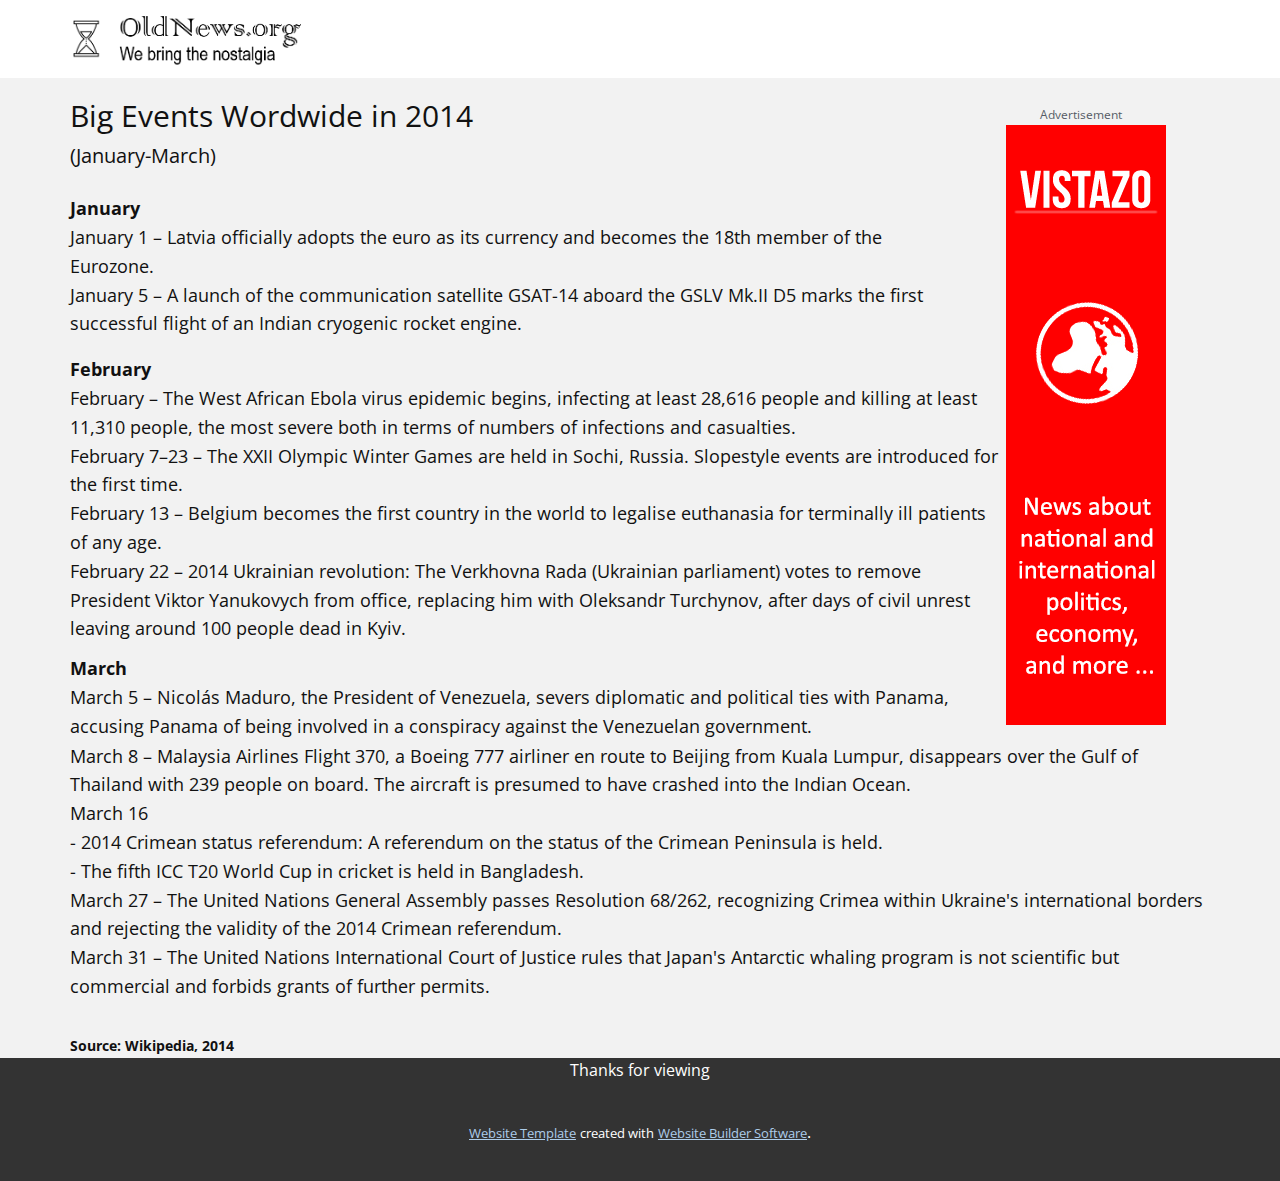
<file: site10/index.html>
<!DOCTYPE html>
<html style="font-size: 16px;">
  <head>
    <meta name="viewport" content="width=device-width, initial-scale=1.0">
    <meta charset="utf-8">
    <meta name="keywords" content="INTUITIVE">
    <meta name="description" content="">
    <meta name="page_type" content="np-template-header-footer-from-plugin">
    <title>Situation 10</title>
    <link rel="stylesheet" href="nicepage.css" media="screen">
<link rel="stylesheet" href="Situation-10.css" media="screen">
    <script class="u-script" type="text/javascript" src="jquery.js" defer=""></script>
    <script class="u-script" type="text/javascript" src="nicepage.js" defer=""></script>
    <meta name="generator" content="Nicepage 3.3.3, nicepage.com">
    <link id="u-theme-google-font" rel="stylesheet" href="https://fonts.googleapis.com/css?family=Roboto:100,100i,300,300i,400,400i,500,500i,700,700i,900,900i|Open+Sans:300,300i,400,400i,600,600i,700,700i,800,800i">
    
    
    
    <script type="application/ld+json">{
		"@context": "http://schema.org",
		"@type": "Organization",
		"name": "",
		"url": "index.html"
}</script>
    <meta property="og:title" content="Situation 10">
    <meta property="og:type" content="website">
    <meta name="theme-color" content="#478ac9">
    <link rel="canonical" href="index.html">
    <meta property="og:url" content="index.html">
  </head>
  <body data-home-page="Situation-10.html" data-home-page-title="Situation 10" class="u-body"><header class="u-clearfix u-header u-white u-header" id="sec-0cfb"><div class="u-clearfix u-sheet u-sheet-1">
        <img src="images/11.png" alt="" class="u-expanded-height u-image u-image-default u-image-1" data-image-width="1259" data-image-height="173">
      </div></header>
    <section class="u-clearfix u-grey-5 u-section-1" id="sec-c8c6">
      <div class="u-clearfix u-sheet u-valign-bottom-lg u-valign-bottom-md u-valign-bottom-sm u-valign-bottom-xs u-sheet-1">
        <p class="u-small-text u-text u-text-font u-text-palette-5-dark-2 u-text-variant u-text-1">Advertisement</p>
        <p class="u-text u-text-2">
          <span style="font-size: 1.875rem;">Big Events Wordwide in 2014</span>&nbsp;<span style="font-weight: 400; font-size: 1.25rem;">
            <br>(January-March)&nbsp;
          </span>
          <span style="font-size: 0.625rem;"></span>
          <br>
        </p>
        <img src="images/6.wide-skyscraper-red-gif.gif" alt="" class="u-image u-image-default u-image-1">
        <p class="u-text u-text-3">
          <span style="font-weight: 700;">January&nbsp;</span>
          <br>January 1 – Latvia officially adopts the
euro as its currency and becomes the 18th member of the Eurozone.&nbsp;<br>January 5 – A launch of the communication
satellite GSAT-14 aboard the GSLV Mk.II D5 marks the first successful flight of
an Indian cryogenic rocket engine.
&nbsp;&nbsp;<br>
        </p>
        <p class="u-text u-text-4">
          <span style="font-weight: 700;">February&nbsp;</span>
          <br>February – The West African Ebola virus epidemic begins, infecting at least 28,616 people and killing at least 11,310 people, the most severe both in terms of numbers of infections and casualties.&nbsp;<br>February 7–23 – The XXII Olympic Winter Games are held in Sochi, Russia. Slopestyle events are introduced for the first time.&nbsp;<br>February 13 – Belgium becomes the first country in the world to legalise euthanasia for terminally ill patients of any age.&nbsp;<br>February 22 – 2014 Ukrainian revolution: The Verkhovna Rada (Ukrainian parliament) votes to remove President Viktor Yanukovych from office, replacing him with Oleksandr Turchynov, after days of civil unrest leaving around 100 people dead in Kyiv.&nbsp; &nbsp;<br>
        </p>
        <p class="u-text u-text-5">
          <span style="font-weight: 700;">March&nbsp;</span>
          <br>March 5 – Nicolás Maduro, the President of Venezuela, severs diplomatic and political ties with Panama, accusing Panama of being involved in a conspiracy against the Venezuelan government.&nbsp;
        </p>
      </div>
    </section>
    <section class="u-clearfix u-grey-5 u-section-2" id="sec-6941">
      <div class="u-clearfix u-sheet u-valign-middle-md u-valign-middle-sm u-valign-middle-xs u-sheet-1">
        <p class="u-text u-text-1">March 8 – Malaysia Airlines Flight 370, a Boeing 777 airliner en route to Beijing from Kuala Lumpur, disappears over the Gulf of Thailand with 239 people on board. The aircraft is presumed to have crashed into the Indian Ocean.&nbsp;<br>March 16&nbsp;<br>- 2014 Crimean status referendum: A referendum on the status of the Crimean Peninsula is held.&nbsp;<br>- The fifth ICC T20 World Cup in cricket is held in Bangladesh.&nbsp;<br>March 27 – The United Nations General Assembly passes Resolution 68/262, recognizing Crimea within Ukraine's international borders and rejecting the validity of the 2014 Crimean referendum.&nbsp;<br>March 31 – The United Nations International Court of Justice rules that Japan's Antarctic whaling program is not scientific but commercial and forbids grants of further permits.&nbsp;<br>
          <br>
          <span style="font-weight: 700; font-size: 0.875rem;">Source: Wikipedia, 2014 </span>
        </p>
      </div>
    </section>
    
    
    <footer class="u-align-left u-clearfix u-footer u-grey-80 u-footer" id="sec-8908"><div class="u-clearfix u-sheet u-sheet-1">
        <p class="u-align-center u-text u-text-default u-text-1">Thanks for viewing</p>
      </div></footer>
    <section class="u-backlink u-clearfix u-grey-80">
      <a class="u-link" href="https://nicepage.com/website-templates" target="_blank">
        <span>Website Template</span>
      </a>
      <p class="u-text">
        <span>created with</span>
      </p>
      <a class="u-link" href="https://nicepage.com/" target="_blank">
        <span>Website Builder Software</span>
      </a>. 
    </section>
  </body>
</html>
</file>
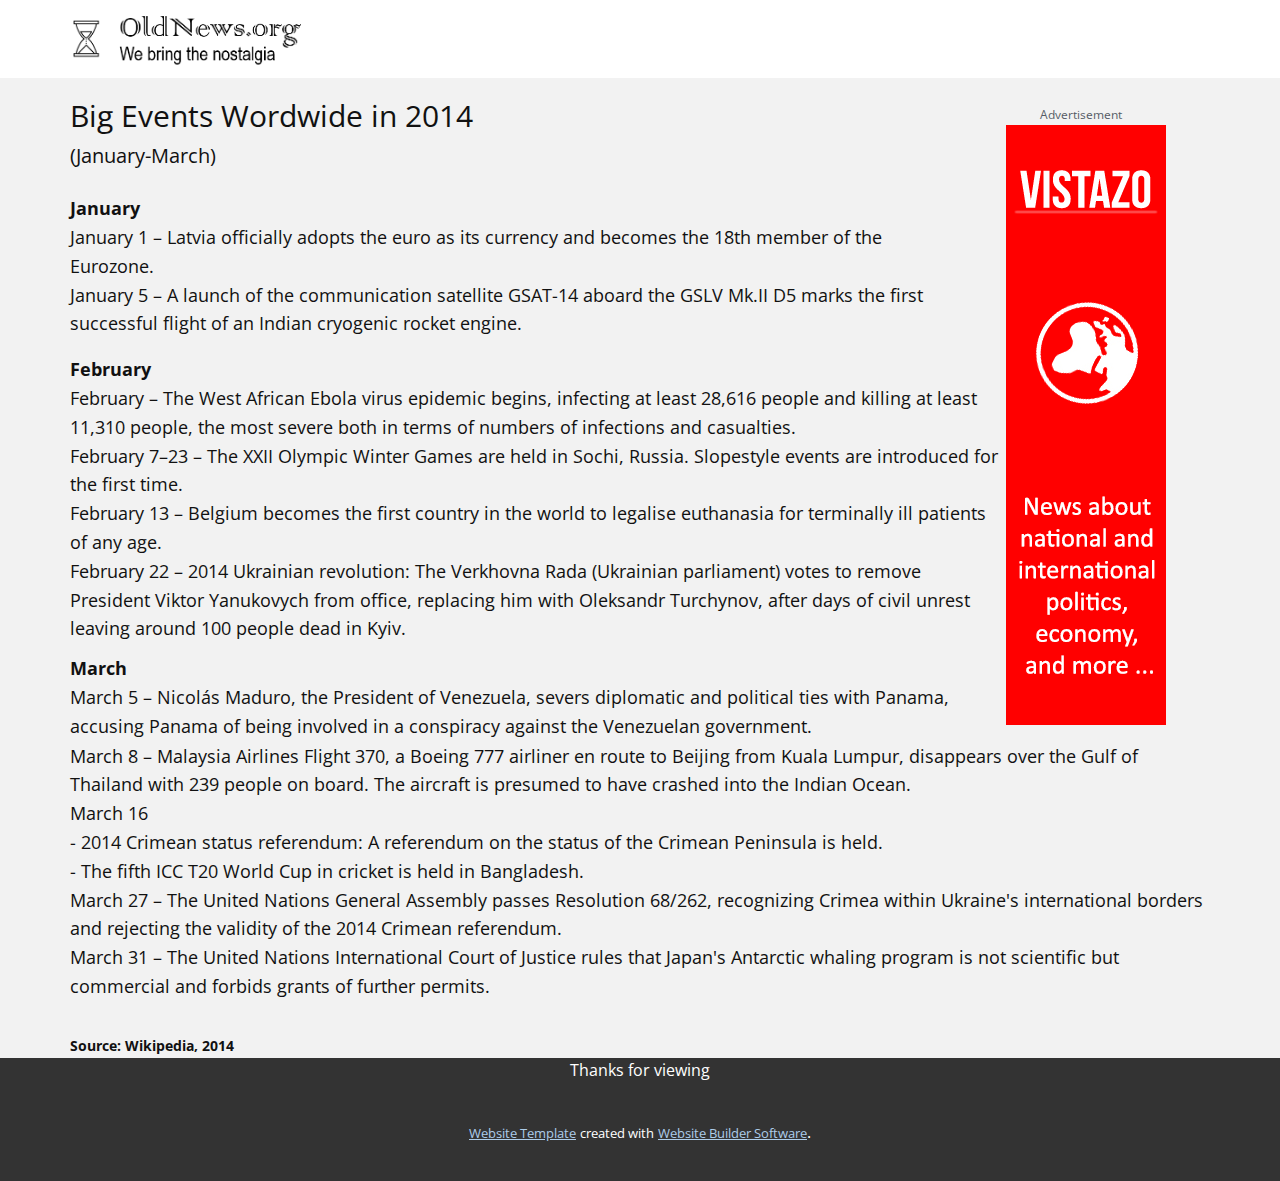
<file: site10/Situation-10.html>
<!DOCTYPE html>
<html style="font-size: 16px;">
  <head>
    <meta name="viewport" content="width=device-width, initial-scale=1.0">
    <meta charset="utf-8">
    <meta name="keywords" content="INTUITIVE">
    <meta name="description" content="">
    <meta name="page_type" content="np-template-header-footer-from-plugin">
    <title>Situation 10</title>
    <link rel="stylesheet" href="nicepage.css" media="screen">
<link rel="stylesheet" href="Situation-10.css" media="screen">
    <script class="u-script" type="text/javascript" src="jquery.js" defer=""></script>
    <script class="u-script" type="text/javascript" src="nicepage.js" defer=""></script>
    <meta name="generator" content="Nicepage 3.3.3, nicepage.com">
    <link id="u-theme-google-font" rel="stylesheet" href="https://fonts.googleapis.com/css?family=Roboto:100,100i,300,300i,400,400i,500,500i,700,700i,900,900i|Open+Sans:300,300i,400,400i,600,600i,700,700i,800,800i">
    
    
    
    <script type="application/ld+json">{
		"@context": "http://schema.org",
		"@type": "Organization",
		"name": "",
		"url": "index.html"
}</script>
    <meta property="og:title" content="Situation 10">
    <meta property="og:type" content="website">
    <meta name="theme-color" content="#478ac9">
    <link rel="canonical" href="index.html">
    <meta property="og:url" content="index.html">
  </head>
  <body class="u-body"><header class="u-clearfix u-header u-white u-header" id="sec-0cfb"><div class="u-clearfix u-sheet u-sheet-1">
        <img src="images/11.png" alt="" class="u-expanded-height u-image u-image-default u-image-1" data-image-width="1259" data-image-height="173">
      </div></header>
    <section class="u-clearfix u-grey-5 u-section-1" id="sec-c8c6">
      <div class="u-clearfix u-sheet u-valign-bottom-lg u-valign-bottom-md u-valign-bottom-sm u-valign-bottom-xs u-sheet-1">
        <p class="u-small-text u-text u-text-font u-text-palette-5-dark-2 u-text-variant u-text-1">Advertisement</p>
        <p class="u-text u-text-2">
          <span style="font-size: 1.875rem;">Big Events Wordwide in 2014</span>&nbsp;<span style="font-weight: 400; font-size: 1.25rem;">
            <br>(January-March)&nbsp;
          </span>
          <span style="font-size: 0.625rem;"></span>
          <br>
        </p>
        <img src="images/6.wide-skyscraper-red-gif.gif" alt="" class="u-image u-image-default u-image-1">
        <p class="u-text u-text-3">
          <span style="font-weight: 700;">January&nbsp;</span>
          <br>January 1 – Latvia officially adopts the
euro as its currency and becomes the 18th member of the Eurozone.&nbsp;<br>January 5 – A launch of the communication
satellite GSAT-14 aboard the GSLV Mk.II D5 marks the first successful flight of
an Indian cryogenic rocket engine.
&nbsp;&nbsp;<br>
        </p>
        <p class="u-text u-text-4">
          <span style="font-weight: 700;">February&nbsp;</span>
          <br>February – The West African Ebola virus epidemic begins, infecting at least 28,616 people and killing at least 11,310 people, the most severe both in terms of numbers of infections and casualties.&nbsp;<br>February 7–23 – The XXII Olympic Winter Games are held in Sochi, Russia. Slopestyle events are introduced for the first time.&nbsp;<br>February 13 – Belgium becomes the first country in the world to legalise euthanasia for terminally ill patients of any age.&nbsp;<br>February 22 – 2014 Ukrainian revolution: The Verkhovna Rada (Ukrainian parliament) votes to remove President Viktor Yanukovych from office, replacing him with Oleksandr Turchynov, after days of civil unrest leaving around 100 people dead in Kyiv.&nbsp; &nbsp;<br>
        </p>
        <p class="u-text u-text-5">
          <span style="font-weight: 700;">March&nbsp;</span>
          <br>March 5 – Nicolás Maduro, the President of Venezuela, severs diplomatic and political ties with Panama, accusing Panama of being involved in a conspiracy against the Venezuelan government.&nbsp;
        </p>
      </div>
    </section>
    <section class="u-clearfix u-grey-5 u-section-2" id="sec-6941">
      <div class="u-clearfix u-sheet u-valign-middle-md u-valign-middle-sm u-valign-middle-xs u-sheet-1">
        <p class="u-text u-text-1">March 8 – Malaysia Airlines Flight 370, a Boeing 777 airliner en route to Beijing from Kuala Lumpur, disappears over the Gulf of Thailand with 239 people on board. The aircraft is presumed to have crashed into the Indian Ocean.&nbsp;<br>March 16&nbsp;<br>- 2014 Crimean status referendum: A referendum on the status of the Crimean Peninsula is held.&nbsp;<br>- The fifth ICC T20 World Cup in cricket is held in Bangladesh.&nbsp;<br>March 27 – The United Nations General Assembly passes Resolution 68/262, recognizing Crimea within Ukraine's international borders and rejecting the validity of the 2014 Crimean referendum.&nbsp;<br>March 31 – The United Nations International Court of Justice rules that Japan's Antarctic whaling program is not scientific but commercial and forbids grants of further permits.&nbsp;<br>
          <br>
          <span style="font-weight: 700; font-size: 0.875rem;">Source: Wikipedia, 2014 </span>
        </p>
      </div>
    </section>
    
    
    <footer class="u-align-left u-clearfix u-footer u-grey-80 u-footer" id="sec-8908"><div class="u-clearfix u-sheet u-sheet-1">
        <p class="u-align-center u-text u-text-default u-text-1">Thanks for viewing</p>
      </div></footer>
    <section class="u-backlink u-clearfix u-grey-80">
      <a class="u-link" href="https://nicepage.com/website-templates" target="_blank">
        <span>Website Template</span>
      </a>
      <p class="u-text">
        <span>created with</span>
      </p>
      <a class="u-link" href="https://nicepage.com/" target="_blank">
        <span>Website Builder Software</span>
      </a>. 
    </section>
  </body>
</html>
</file>
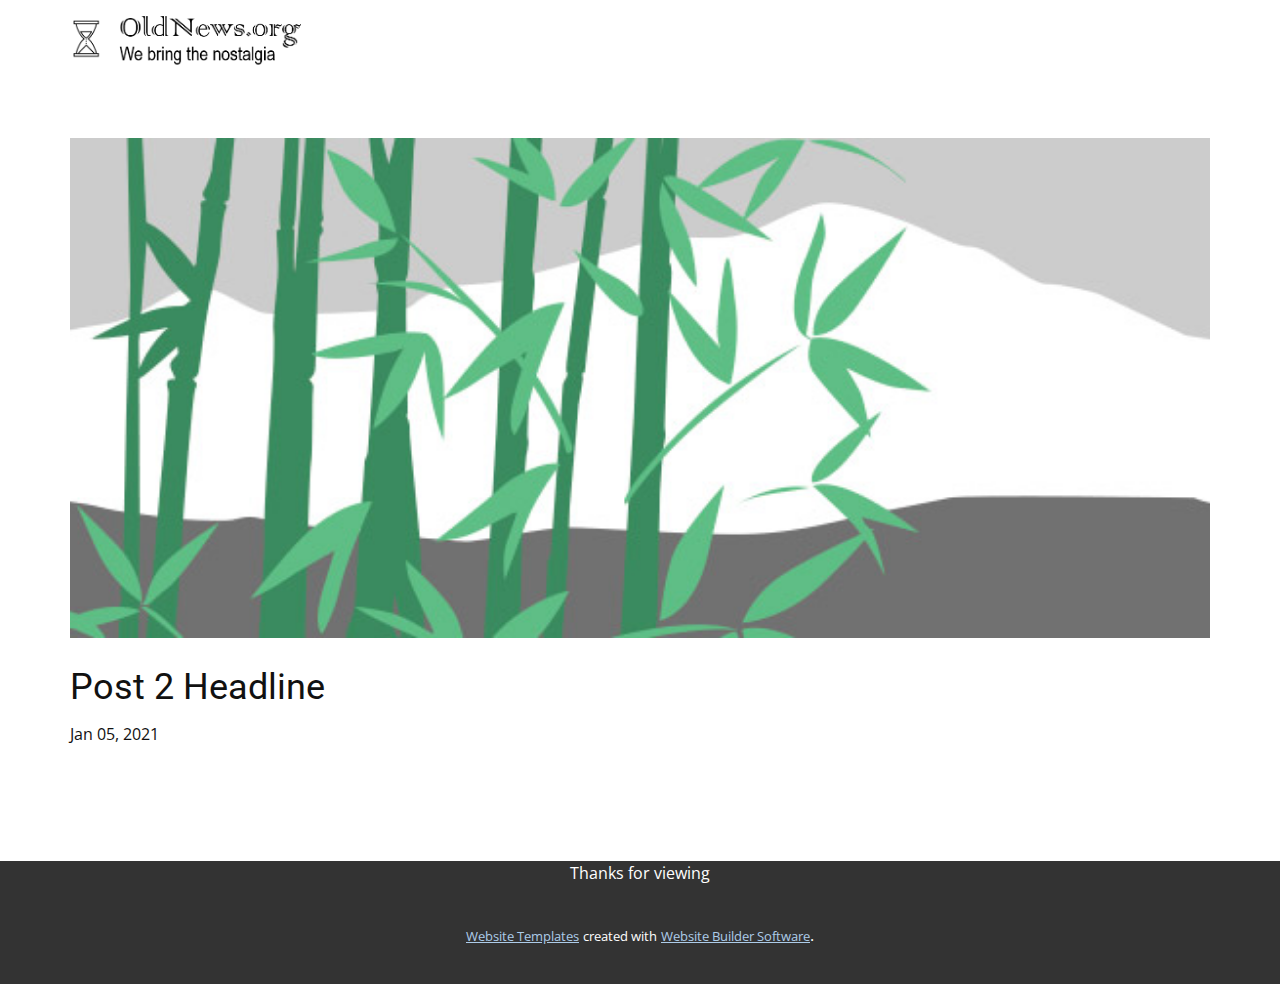
<file: site10/blog/post-1.html>
<!doctype html>
<html style="font-size: 16px;"><head>
    <meta name="viewport" content="width=device-width, initial-scale=1.0">
    <meta charset="utf-8">
    <meta name="keywords" content="Blog Post 1">
    <meta name="description" content="">
    <meta name="page_type" content="np-template-header-footer-from-plugin">
    <title>Post 2 Headline</title>
    <link rel="stylesheet" href="../nicepage.css" media="screen">
<link rel="stylesheet" href="../Post-Template.css" media="screen">
    <script class="u-script" type="text/javascript" src="../jquery.js" defer=""></script>
    <script class="u-script" type="text/javascript" src="../nicepage.js" defer=""></script>
    <meta name="generator" content="Nicepage 3.3.3, nicepage.com">
    <link id="u-theme-google-font" rel="stylesheet" href="https://fonts.googleapis.com/css?family=Roboto:100,100i,300,300i,400,400i,500,500i,700,700i,900,900i|Open+Sans:300,300i,400,400i,600,600i,700,700i,800,800i">
    
    
    <script type="application/ld+json">{
		"@context": "http://schema.org",
		"@type": "Organization",
		"name": "",
		"url": "index.html"
}</script>
    <meta property="og:title" content="Post Template">
    <meta property="og:type" content="website">
    <meta name="theme-color" content="#478ac9">
    <link rel="canonical" href="../index.html">
    <meta property="og:url" content="index.html">
  </head>
  <body class="u-body"><header class="u-clearfix u-header u-white u-header" id="sec-0cfb"><div class="u-clearfix u-sheet u-sheet-1">
        <img src="../images/11.png" alt="" class="u-expanded-height u-image u-image-default u-image-1" data-image-width="1259" data-image-height="173">
      </div></header>
    <section class="u-clearfix u-section-1" id="sec-3705">
      <div class="u-clearfix u-sheet u-sheet-1">
        <img src="../images/2.jpeg" alt="" class="u-blog-control u-expanded-width u-image u-image-default u-image-1" data-image-width="1080" data-image-height="1080">
        <h2 class="u-blog-control u-custom-font u-expanded-width u-heading-font u-text u-text-1">Post 2 Headline</h2>
        <div class="u-metadata u-metadata-1">
          <span class="u-meta-date u-meta-icon">Jan 05, 2021</span>
          
          
        </div>
        
      </div>
    </section>
    
    
    <footer class="u-align-left u-clearfix u-footer u-grey-80 u-footer" id="sec-8908"><div class="u-clearfix u-sheet u-sheet-1">
        <p class="u-align-center u-text u-text-default u-text-1">Thanks for viewing</p>
      </div></footer>
    <section class="u-backlink u-clearfix u-grey-80">
      <a class="u-link" href="https://nicepage.com/website-templates" target="_blank">
        <span>Website Templates</span>
      </a>
      <p class="u-text">
        <span>created with</span>
      </p>
      <a class="u-link" href="https://nicepage.com/" target="_blank">
        <span>Website Builder Software</span>
      </a>. 
    </section>
  
</body></html>
</file>
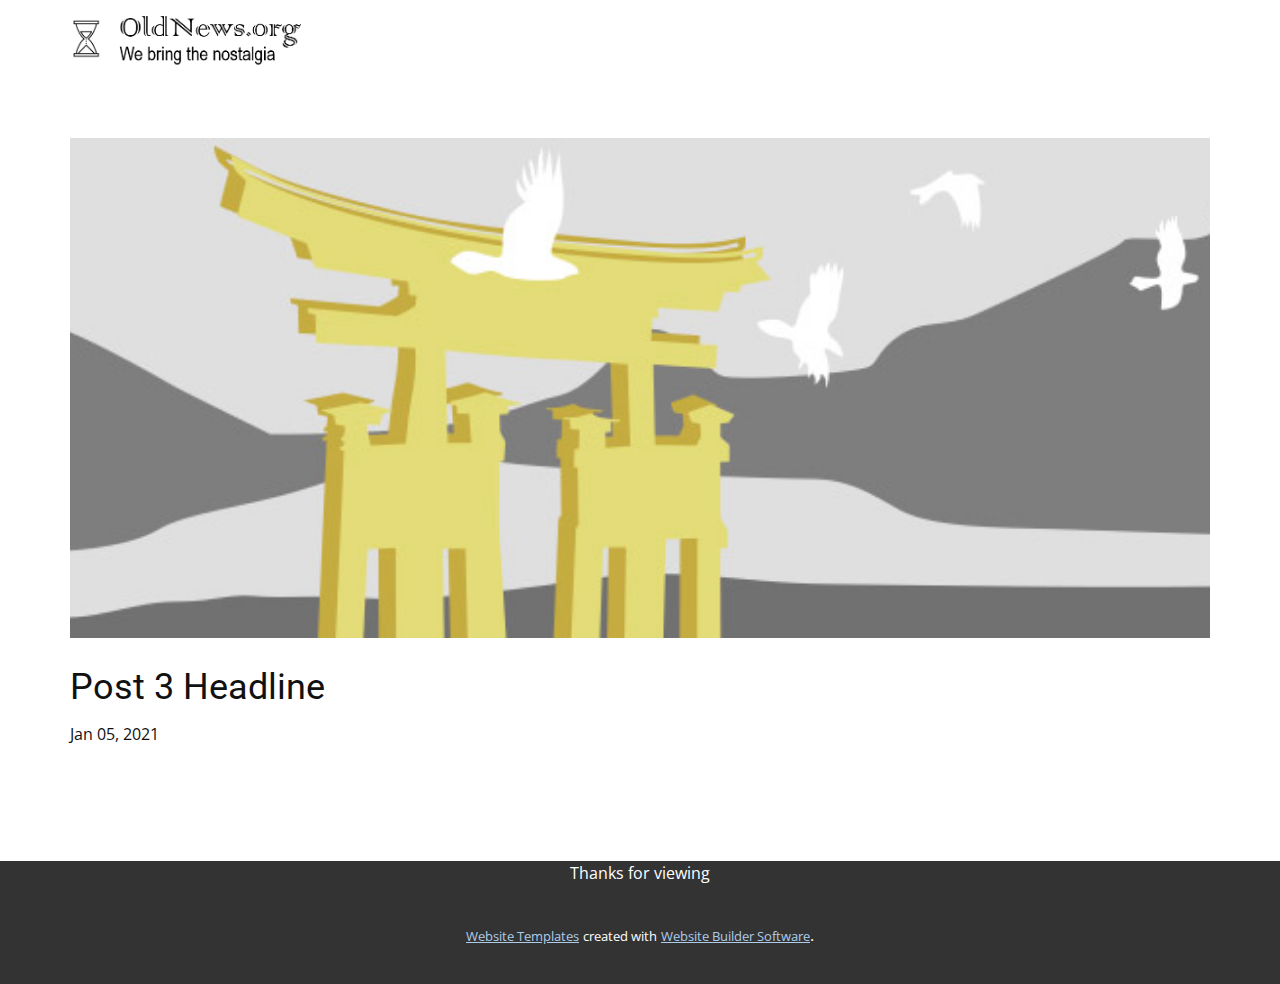
<file: site10/blog/post-2.html>
<!doctype html>
<html style="font-size: 16px;"><head>
    <meta name="viewport" content="width=device-width, initial-scale=1.0">
    <meta charset="utf-8">
    <meta name="keywords" content="Blog Post 1">
    <meta name="description" content="">
    <meta name="page_type" content="np-template-header-footer-from-plugin">
    <title>Post 3 Headline</title>
    <link rel="stylesheet" href="../nicepage.css" media="screen">
<link rel="stylesheet" href="../Post-Template.css" media="screen">
    <script class="u-script" type="text/javascript" src="../jquery.js" defer=""></script>
    <script class="u-script" type="text/javascript" src="../nicepage.js" defer=""></script>
    <meta name="generator" content="Nicepage 3.3.3, nicepage.com">
    <link id="u-theme-google-font" rel="stylesheet" href="https://fonts.googleapis.com/css?family=Roboto:100,100i,300,300i,400,400i,500,500i,700,700i,900,900i|Open+Sans:300,300i,400,400i,600,600i,700,700i,800,800i">
    
    
    <script type="application/ld+json">{
		"@context": "http://schema.org",
		"@type": "Organization",
		"name": "",
		"url": "index.html"
}</script>
    <meta property="og:title" content="Post Template">
    <meta property="og:type" content="website">
    <meta name="theme-color" content="#478ac9">
    <link rel="canonical" href="../index.html">
    <meta property="og:url" content="index.html">
  </head>
  <body class="u-body"><header class="u-clearfix u-header u-white u-header" id="sec-0cfb"><div class="u-clearfix u-sheet u-sheet-1">
        <img src="../images/11.png" alt="" class="u-expanded-height u-image u-image-default u-image-1" data-image-width="1259" data-image-height="173">
      </div></header>
    <section class="u-clearfix u-section-1" id="sec-3705">
      <div class="u-clearfix u-sheet u-sheet-1">
        <img src="../images/3.jpeg" alt="" class="u-blog-control u-expanded-width u-image u-image-default u-image-1" data-image-width="1080" data-image-height="1080">
        <h2 class="u-blog-control u-custom-font u-expanded-width u-heading-font u-text u-text-1">Post 3 Headline</h2>
        <div class="u-metadata u-metadata-1">
          <span class="u-meta-date u-meta-icon">Jan 05, 2021</span>
          
          
        </div>
        
      </div>
    </section>
    
    
    <footer class="u-align-left u-clearfix u-footer u-grey-80 u-footer" id="sec-8908"><div class="u-clearfix u-sheet u-sheet-1">
        <p class="u-align-center u-text u-text-default u-text-1">Thanks for viewing</p>
      </div></footer>
    <section class="u-backlink u-clearfix u-grey-80">
      <a class="u-link" href="https://nicepage.com/website-templates" target="_blank">
        <span>Website Templates</span>
      </a>
      <p class="u-text">
        <span>created with</span>
      </p>
      <a class="u-link" href="https://nicepage.com/" target="_blank">
        <span>Website Builder Software</span>
      </a>. 
    </section>
  
</body></html>
</file>
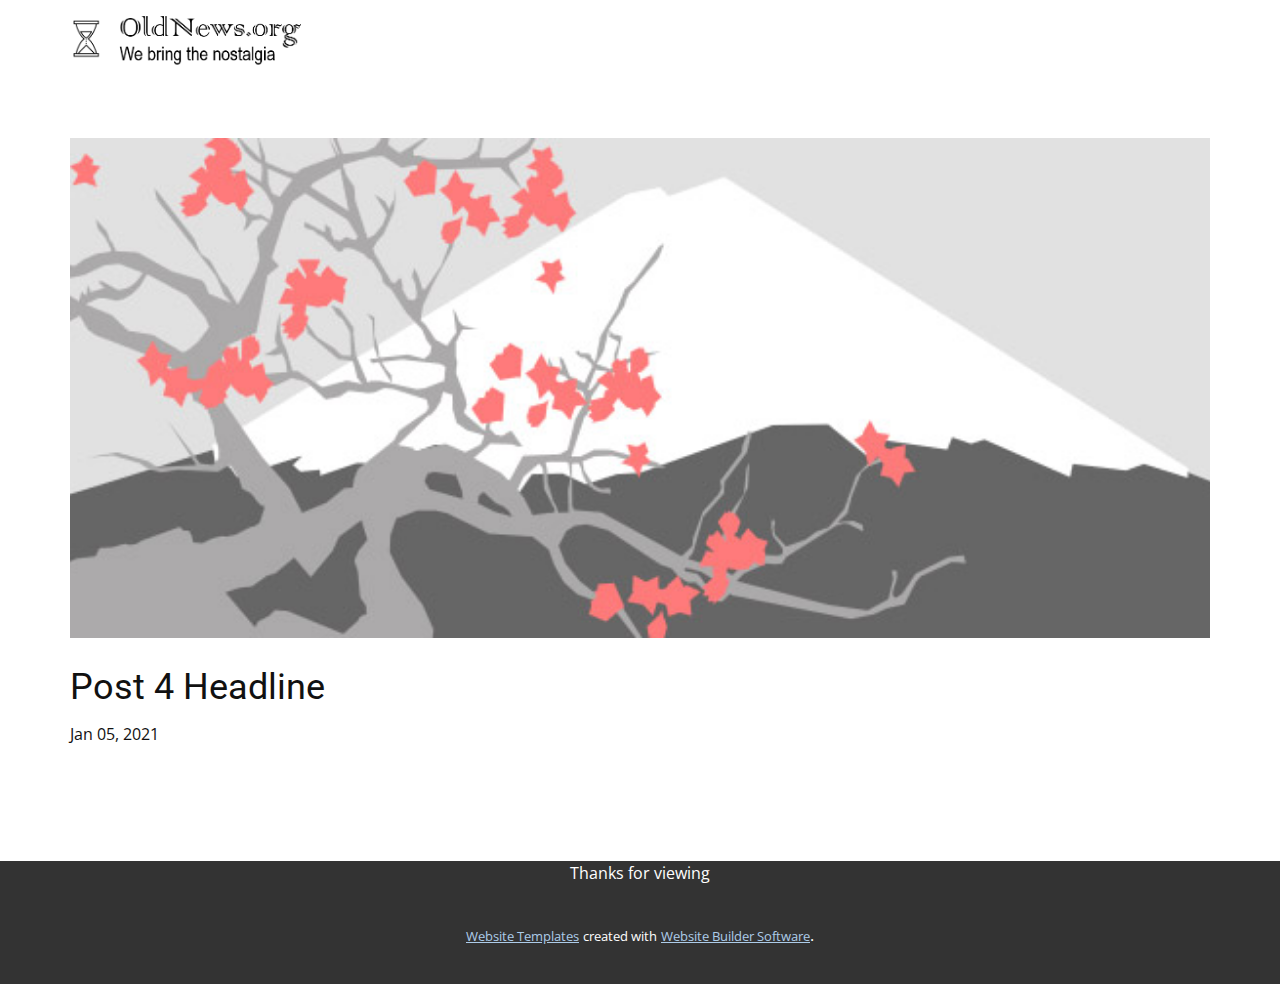
<file: site10/blog/post-3.html>
<!doctype html>
<html style="font-size: 16px;"><head>
    <meta name="viewport" content="width=device-width, initial-scale=1.0">
    <meta charset="utf-8">
    <meta name="keywords" content="Blog Post 1">
    <meta name="description" content="">
    <meta name="page_type" content="np-template-header-footer-from-plugin">
    <title>Post 4 Headline</title>
    <link rel="stylesheet" href="../nicepage.css" media="screen">
<link rel="stylesheet" href="../Post-Template.css" media="screen">
    <script class="u-script" type="text/javascript" src="../jquery.js" defer=""></script>
    <script class="u-script" type="text/javascript" src="../nicepage.js" defer=""></script>
    <meta name="generator" content="Nicepage 3.3.3, nicepage.com">
    <link id="u-theme-google-font" rel="stylesheet" href="https://fonts.googleapis.com/css?family=Roboto:100,100i,300,300i,400,400i,500,500i,700,700i,900,900i|Open+Sans:300,300i,400,400i,600,600i,700,700i,800,800i">
    
    
    <script type="application/ld+json">{
		"@context": "http://schema.org",
		"@type": "Organization",
		"name": "",
		"url": "index.html"
}</script>
    <meta property="og:title" content="Post Template">
    <meta property="og:type" content="website">
    <meta name="theme-color" content="#478ac9">
    <link rel="canonical" href="../index.html">
    <meta property="og:url" content="index.html">
  </head>
  <body class="u-body"><header class="u-clearfix u-header u-white u-header" id="sec-0cfb"><div class="u-clearfix u-sheet u-sheet-1">
        <img src="../images/11.png" alt="" class="u-expanded-height u-image u-image-default u-image-1" data-image-width="1259" data-image-height="173">
      </div></header>
    <section class="u-clearfix u-section-1" id="sec-3705">
      <div class="u-clearfix u-sheet u-sheet-1">
        <img src="../images/1.jpeg" alt="" class="u-blog-control u-expanded-width u-image u-image-default u-image-1" data-image-width="1080" data-image-height="1080">
        <h2 class="u-blog-control u-custom-font u-expanded-width u-heading-font u-text u-text-1">Post 4 Headline</h2>
        <div class="u-metadata u-metadata-1">
          <span class="u-meta-date u-meta-icon">Jan 05, 2021</span>
          
          
        </div>
        
      </div>
    </section>
    
    
    <footer class="u-align-left u-clearfix u-footer u-grey-80 u-footer" id="sec-8908"><div class="u-clearfix u-sheet u-sheet-1">
        <p class="u-align-center u-text u-text-default u-text-1">Thanks for viewing</p>
      </div></footer>
    <section class="u-backlink u-clearfix u-grey-80">
      <a class="u-link" href="https://nicepage.com/website-templates" target="_blank">
        <span>Website Templates</span>
      </a>
      <p class="u-text">
        <span>created with</span>
      </p>
      <a class="u-link" href="https://nicepage.com/" target="_blank">
        <span>Website Builder Software</span>
      </a>. 
    </section>
  
</body></html>
</file>
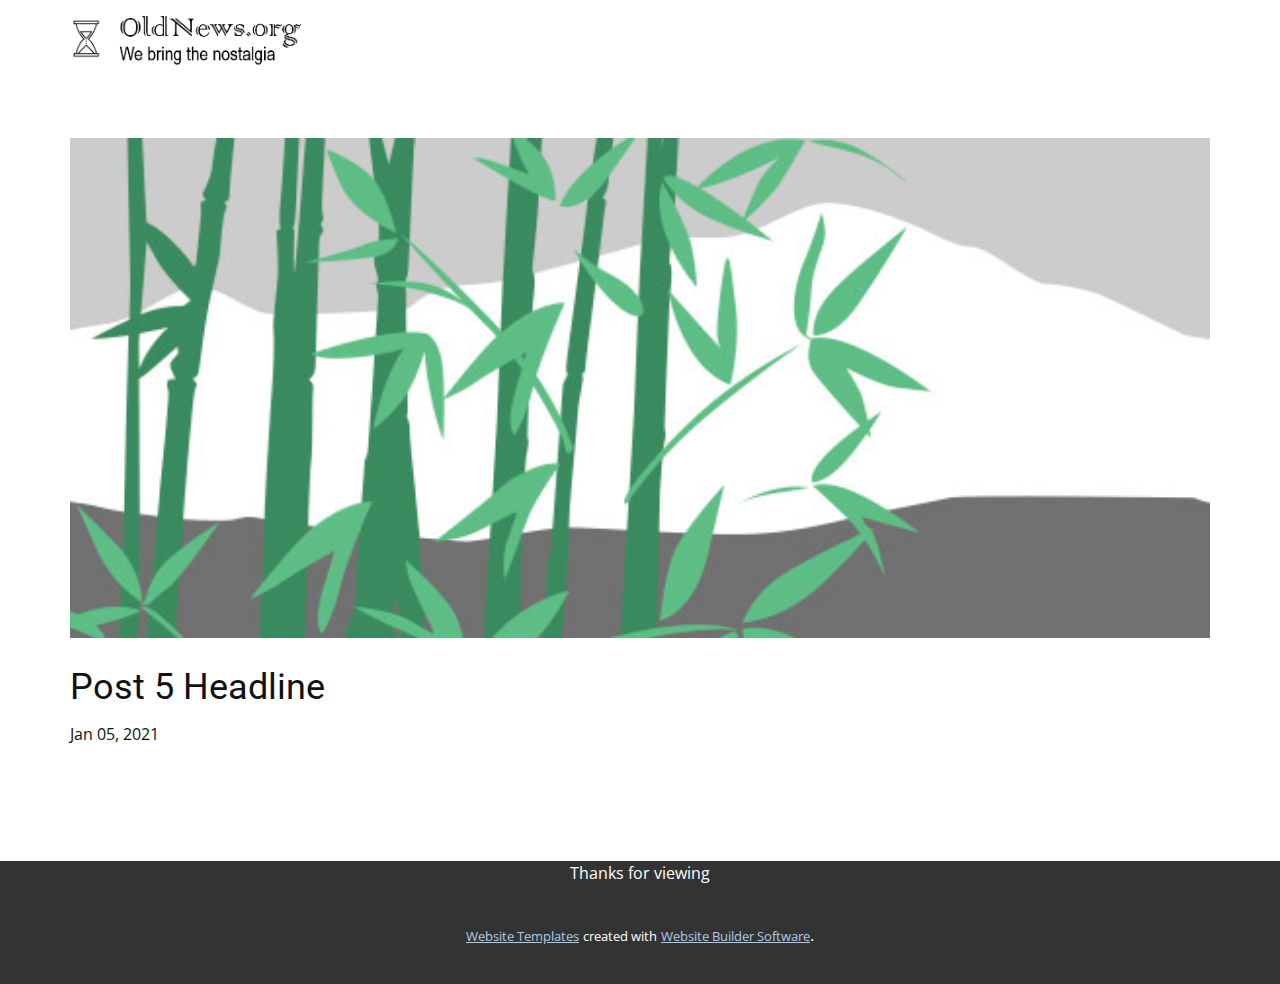
<file: site10/blog/post-4.html>
<!doctype html>
<html style="font-size: 16px;"><head>
    <meta name="viewport" content="width=device-width, initial-scale=1.0">
    <meta charset="utf-8">
    <meta name="keywords" content="Blog Post 1">
    <meta name="description" content="">
    <meta name="page_type" content="np-template-header-footer-from-plugin">
    <title>Post 5 Headline</title>
    <link rel="stylesheet" href="../nicepage.css" media="screen">
<link rel="stylesheet" href="../Post-Template.css" media="screen">
    <script class="u-script" type="text/javascript" src="../jquery.js" defer=""></script>
    <script class="u-script" type="text/javascript" src="../nicepage.js" defer=""></script>
    <meta name="generator" content="Nicepage 3.3.3, nicepage.com">
    <link id="u-theme-google-font" rel="stylesheet" href="https://fonts.googleapis.com/css?family=Roboto:100,100i,300,300i,400,400i,500,500i,700,700i,900,900i|Open+Sans:300,300i,400,400i,600,600i,700,700i,800,800i">
    
    
    <script type="application/ld+json">{
		"@context": "http://schema.org",
		"@type": "Organization",
		"name": "",
		"url": "index.html"
}</script>
    <meta property="og:title" content="Post Template">
    <meta property="og:type" content="website">
    <meta name="theme-color" content="#478ac9">
    <link rel="canonical" href="../index.html">
    <meta property="og:url" content="index.html">
  </head>
  <body class="u-body"><header class="u-clearfix u-header u-white u-header" id="sec-0cfb"><div class="u-clearfix u-sheet u-sheet-1">
        <img src="../images/11.png" alt="" class="u-expanded-height u-image u-image-default u-image-1" data-image-width="1259" data-image-height="173">
      </div></header>
    <section class="u-clearfix u-section-1" id="sec-3705">
      <div class="u-clearfix u-sheet u-sheet-1">
        <img src="../images/2.jpeg" alt="" class="u-blog-control u-expanded-width u-image u-image-default u-image-1" data-image-width="1080" data-image-height="1080">
        <h2 class="u-blog-control u-custom-font u-expanded-width u-heading-font u-text u-text-1">Post 5 Headline</h2>
        <div class="u-metadata u-metadata-1">
          <span class="u-meta-date u-meta-icon">Jan 05, 2021</span>
          
          
        </div>
        
      </div>
    </section>
    
    
    <footer class="u-align-left u-clearfix u-footer u-grey-80 u-footer" id="sec-8908"><div class="u-clearfix u-sheet u-sheet-1">
        <p class="u-align-center u-text u-text-default u-text-1">Thanks for viewing</p>
      </div></footer>
    <section class="u-backlink u-clearfix u-grey-80">
      <a class="u-link" href="https://nicepage.com/website-templates" target="_blank">
        <span>Website Templates</span>
      </a>
      <p class="u-text">
        <span>created with</span>
      </p>
      <a class="u-link" href="https://nicepage.com/" target="_blank">
        <span>Website Builder Software</span>
      </a>. 
    </section>
  
</body></html>
</file>
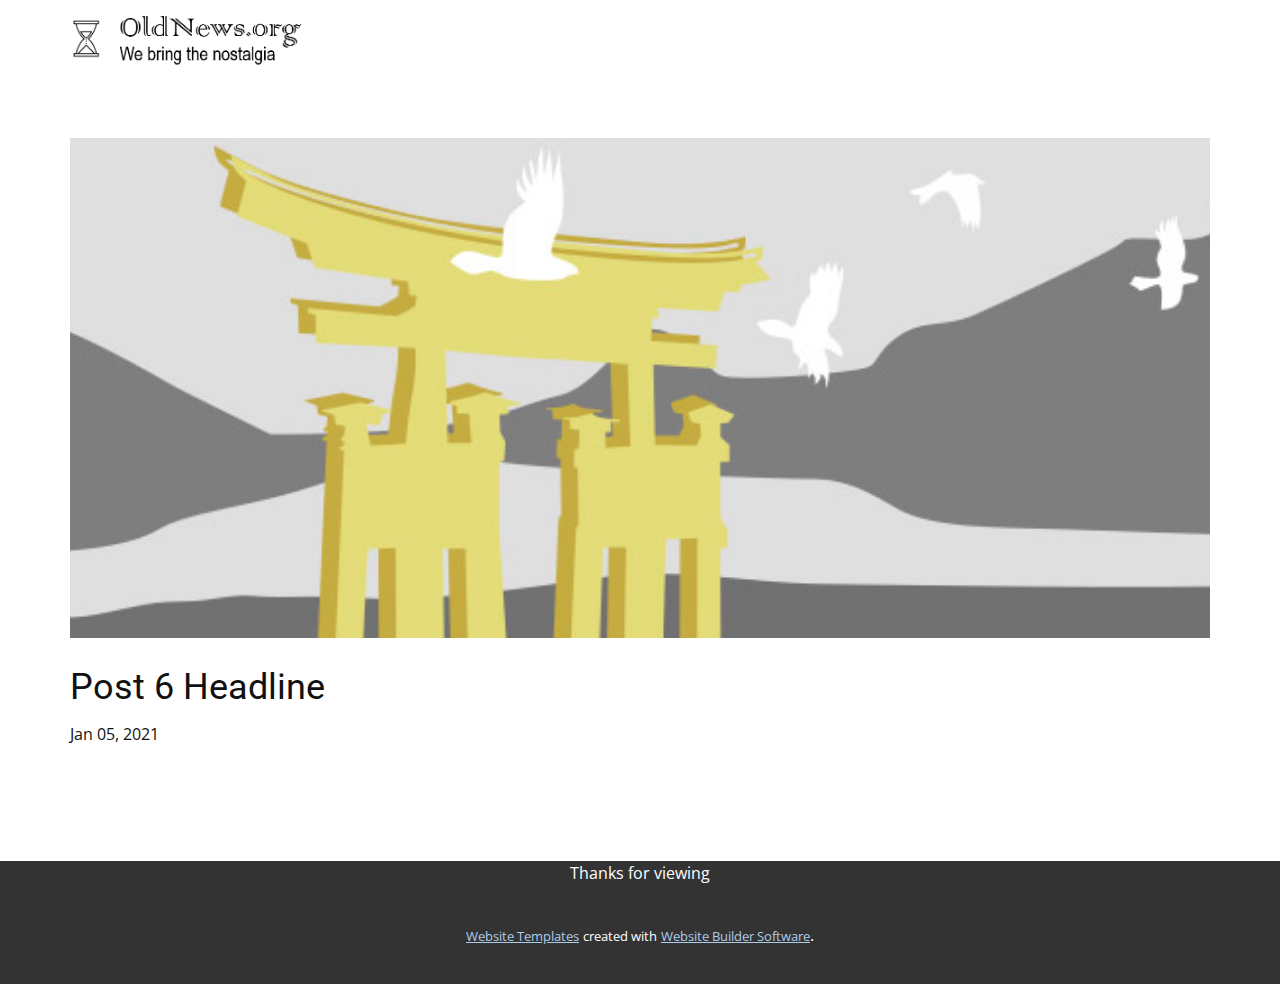
<file: site10/blog/post-5.html>
<!doctype html>
<html style="font-size: 16px;"><head>
    <meta name="viewport" content="width=device-width, initial-scale=1.0">
    <meta charset="utf-8">
    <meta name="keywords" content="Blog Post 1">
    <meta name="description" content="">
    <meta name="page_type" content="np-template-header-footer-from-plugin">
    <title>Post 6 Headline</title>
    <link rel="stylesheet" href="../nicepage.css" media="screen">
<link rel="stylesheet" href="../Post-Template.css" media="screen">
    <script class="u-script" type="text/javascript" src="../jquery.js" defer=""></script>
    <script class="u-script" type="text/javascript" src="../nicepage.js" defer=""></script>
    <meta name="generator" content="Nicepage 3.3.3, nicepage.com">
    <link id="u-theme-google-font" rel="stylesheet" href="https://fonts.googleapis.com/css?family=Roboto:100,100i,300,300i,400,400i,500,500i,700,700i,900,900i|Open+Sans:300,300i,400,400i,600,600i,700,700i,800,800i">
    
    
    <script type="application/ld+json">{
		"@context": "http://schema.org",
		"@type": "Organization",
		"name": "",
		"url": "index.html"
}</script>
    <meta property="og:title" content="Post Template">
    <meta property="og:type" content="website">
    <meta name="theme-color" content="#478ac9">
    <link rel="canonical" href="../index.html">
    <meta property="og:url" content="index.html">
  </head>
  <body class="u-body"><header class="u-clearfix u-header u-white u-header" id="sec-0cfb"><div class="u-clearfix u-sheet u-sheet-1">
        <img src="../images/11.png" alt="" class="u-expanded-height u-image u-image-default u-image-1" data-image-width="1259" data-image-height="173">
      </div></header>
    <section class="u-clearfix u-section-1" id="sec-3705">
      <div class="u-clearfix u-sheet u-sheet-1">
        <img src="../images/3.jpeg" alt="" class="u-blog-control u-expanded-width u-image u-image-default u-image-1" data-image-width="1080" data-image-height="1080">
        <h2 class="u-blog-control u-custom-font u-expanded-width u-heading-font u-text u-text-1">Post 6 Headline</h2>
        <div class="u-metadata u-metadata-1">
          <span class="u-meta-date u-meta-icon">Jan 05, 2021</span>
          
          
        </div>
        
      </div>
    </section>
    
    
    <footer class="u-align-left u-clearfix u-footer u-grey-80 u-footer" id="sec-8908"><div class="u-clearfix u-sheet u-sheet-1">
        <p class="u-align-center u-text u-text-default u-text-1">Thanks for viewing</p>
      </div></footer>
    <section class="u-backlink u-clearfix u-grey-80">
      <a class="u-link" href="https://nicepage.com/website-templates" target="_blank">
        <span>Website Templates</span>
      </a>
      <p class="u-text">
        <span>created with</span>
      </p>
      <a class="u-link" href="https://nicepage.com/" target="_blank">
        <span>Website Builder Software</span>
      </a>. 
    </section>
  
</body></html>
</file>
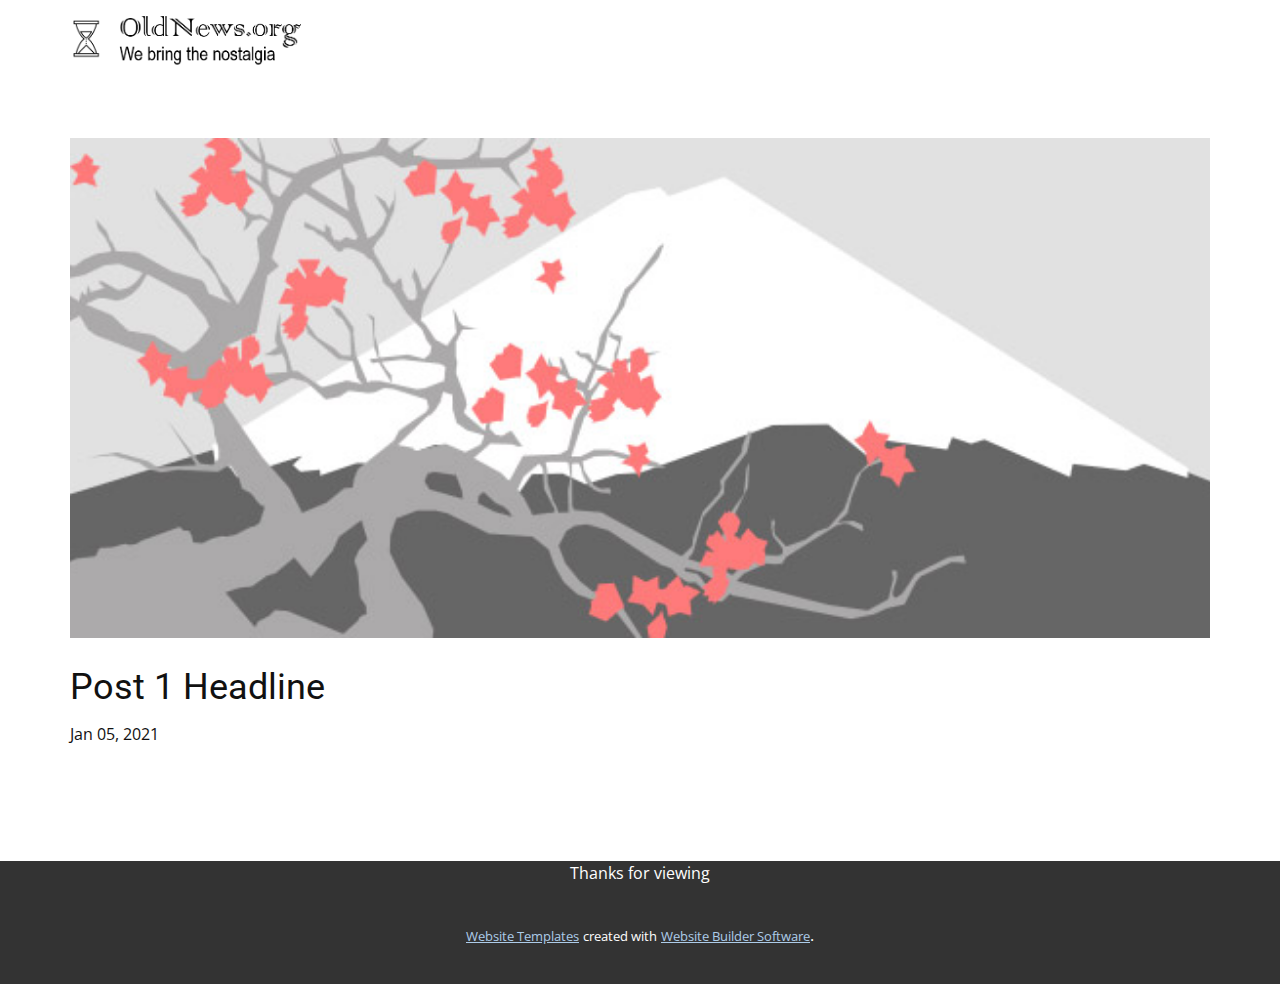
<file: site10/blog/post.html>
<!doctype html>
<html style="font-size: 16px;"><head>
    <meta name="viewport" content="width=device-width, initial-scale=1.0">
    <meta charset="utf-8">
    <meta name="keywords" content="Blog Post 1">
    <meta name="description" content="">
    <meta name="page_type" content="np-template-header-footer-from-plugin">
    <title>Post 1 Headline</title>
    <link rel="stylesheet" href="../nicepage.css" media="screen">
<link rel="stylesheet" href="../Post-Template.css" media="screen">
    <script class="u-script" type="text/javascript" src="../jquery.js" defer=""></script>
    <script class="u-script" type="text/javascript" src="../nicepage.js" defer=""></script>
    <meta name="generator" content="Nicepage 3.3.3, nicepage.com">
    <link id="u-theme-google-font" rel="stylesheet" href="https://fonts.googleapis.com/css?family=Roboto:100,100i,300,300i,400,400i,500,500i,700,700i,900,900i|Open+Sans:300,300i,400,400i,600,600i,700,700i,800,800i">
    
    
    <script type="application/ld+json">{
		"@context": "http://schema.org",
		"@type": "Organization",
		"name": "",
		"url": "index.html"
}</script>
    <meta property="og:title" content="Post Template">
    <meta property="og:type" content="website">
    <meta name="theme-color" content="#478ac9">
    <link rel="canonical" href="../index.html">
    <meta property="og:url" content="index.html">
  </head>
  <body class="u-body"><header class="u-clearfix u-header u-white u-header" id="sec-0cfb"><div class="u-clearfix u-sheet u-sheet-1">
        <img src="../images/11.png" alt="" class="u-expanded-height u-image u-image-default u-image-1" data-image-width="1259" data-image-height="173">
      </div></header>
    <section class="u-clearfix u-section-1" id="sec-3705">
      <div class="u-clearfix u-sheet u-sheet-1">
        <img src="../images/1.jpeg" alt="" class="u-blog-control u-expanded-width u-image u-image-default u-image-1" data-image-width="1080" data-image-height="1080">
        <h2 class="u-blog-control u-custom-font u-expanded-width u-heading-font u-text u-text-1">Post 1 Headline</h2>
        <div class="u-metadata u-metadata-1">
          <span class="u-meta-date u-meta-icon">Jan 05, 2021</span>
          
          
        </div>
        
      </div>
    </section>
    
    
    <footer class="u-align-left u-clearfix u-footer u-grey-80 u-footer" id="sec-8908"><div class="u-clearfix u-sheet u-sheet-1">
        <p class="u-align-center u-text u-text-default u-text-1">Thanks for viewing</p>
      </div></footer>
    <section class="u-backlink u-clearfix u-grey-80">
      <a class="u-link" href="https://nicepage.com/website-templates" target="_blank">
        <span>Website Templates</span>
      </a>
      <p class="u-text">
        <span>created with</span>
      </p>
      <a class="u-link" href="https://nicepage.com/" target="_blank">
        <span>Website Builder Software</span>
      </a>. 
    </section>
  
</body></html>
</file>
<file: site10/Situation-10.css>
.u-section-1 {
  background-image: none;
}

.u-section-1 .u-sheet-1 {
  min-height: 649px;
}

.u-section-1 .u-text-1 {
  font-size: 0.75rem;
  font-weight: normal;
  margin: 27px 60px 0 970px;
}

.u-section-1 .u-text-2 {
  font-weight: normal;
  margin: -32px 0 0;
}

.u-section-1 .u-image-1 {
  width: 160px;
  height: 600px;
  margin: -47px 44px 0 auto;
}

.u-section-1 .u-text-3 {
  font-size: 1.125rem;
  margin: -531px 264px 0 0;
}

.u-section-1 .u-text-4 {
  font-size: 1.125rem;
  margin: 17px 206px 0 0;
}

.u-section-1 .u-text-5 {
  font-size: 1.125rem;
  margin: 11px 206px 1px 0;
}

@media (max-width: 1199px) {
  .u-section-1 .u-sheet-1 {
    min-height: 746px;
  }

  .u-section-1 .u-text-1 {
    width: auto;
    margin-top: 91px;
    margin-right: 25px;
    margin-left: 805px;
  }

  .u-section-1 .u-text-2 {
    margin-top: -88px;
  }

  .u-section-1 .u-image-1 {
    margin-top: 8px;
    margin-right: 0;
  }

  .u-section-1 .u-text-3 {
    width: auto;
    margin-top: -591px;
    margin-right: 310px;
  }

  .u-section-1 .u-text-4 {
    width: auto;
    margin-right: 170px;
  }

  .u-section-1 .u-text-5 {
    width: auto;
    margin-top: 22px;
    margin-right: 160px;
    margin-bottom: 0;
  }
}

@media (max-width: 991px) {
  .u-section-1 .u-sheet-1 {
    min-height: 781px;
  }

  .u-section-1 .u-text-1 {
    margin-right: 2px;
    margin-left: 600px;
  }

  .u-section-1 .u-text-3 {
    margin-right: 173px;
  }

  .u-section-1 .u-text-4 {
    margin-right: 160px;
  }
}

@media (max-width: 767px) {
  .u-section-1 .u-text-1 {
    margin-top: 60px;
    margin-right: 14px;
    margin-left: 416px;
  }

  .u-section-1 .u-text-3 {
    margin-right: 174px;
  }

  .u-section-1 .u-text-5 {
    margin-right: 0;
  }
}

@media (max-width: 575px) {
  .u-section-1 .u-sheet-1 {
    min-height: 1457px;
  }

  .u-section-1 .u-text-1 {
    margin-right: 15px;
    margin-left: 215px;
  }

  .u-section-1 .u-text-3 {
    margin-right: 170px;
  }

  .u-section-1 .u-text-4 {
    margin-right: 0;
  }
}.u-section-2 {
  background-image: none;
}

.u-section-2 .u-sheet-1 {
  min-height: 154px;
}

.u-section-2 .u-text-1 {
  font-size: 1.125rem;
  margin: 0;
}

@media (max-width: 1199px) {
  .u-section-2 .u-sheet-1 {
    min-height: 336px;
  }
}

@media (max-width: 991px) {
  .u-section-2 .u-sheet-1 {
    min-height: 420px;
  }
}

@media (max-width: 767px) {
  .u-section-2 .u-sheet-1 {
    min-height: 476px;
  }
}

@media (max-width: 575px) {
  .u-section-2 .u-sheet-1 {
    min-height: 700px;
  }
}
</file>
<file: site10/Post-Template.css>
.u-section-1 {
  background-image: none;
}

.u-section-1 .u-sheet-1 {
  min-height: 783px;
}

.u-section-1 .u-image-1 {
  height: 500px;
  margin: 60px auto 0 0;
}

.u-section-1 .u-text-1 {
  margin: 30px 0 0;
}

.u-section-1 .u-metadata-1 {
  margin: 13px auto 0 0;
}

.u-section-1 .u-text-2 {
  margin: 30px 0 60px;
}

@media (max-width: 1199px) {
  .u-section-1 .u-image-1 {
    margin-right: initial;
    margin-left: initial;
  }

  .u-section-1 .u-text-1 {
    margin-right: initial;
    margin-left: initial;
  }
}

@media (max-width: 991px) {
  .u-section-1 .u-sheet-1 {
    min-height: 768px;
  }

  .u-section-1 .u-image-1 {
    height: 460px;
    margin-right: initial;
    margin-left: initial;
  }
}

@media (max-width: 767px) {
  .u-section-1 .u-text-2 {
    margin-right: initial;
    margin-left: initial;
  }
}

@media (max-width: 575px) {
  .u-section-1 .u-sheet-1 {
    min-height: 659px;
  }

  .u-section-1 .u-image-1 {
    height: 326px;
    margin-right: initial;
    margin-left: initial;
  }
}
</file>
